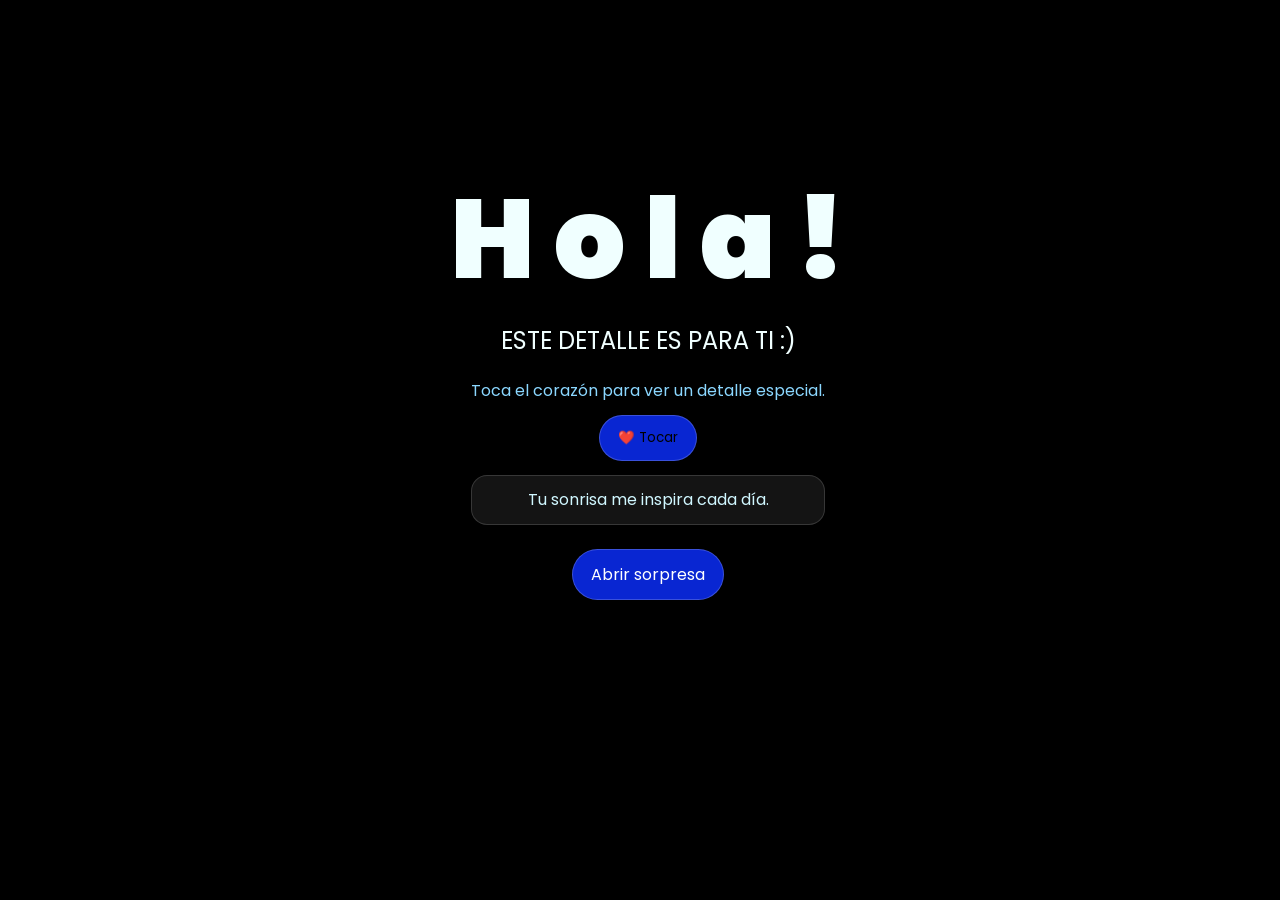
<file: Flores/index.html>
<!DOCTYPE html>
<html lang="es">

<head>
    <meta charset="UTF-8">
    <meta http-equiv="X-UA-Compatible" content="IE=edge">
    <meta name="viewport" content="width=device-width, initial-scale=1.0">
    <link rel="stylesheet" href="css/style.css">
    <link rel="icon" href="img/flowers.png" type="image/x-icon">
    <title>Flowers</title>
</head>

<body>
    <div class="greetings">
        <span>H</span>
        <span>o</span>
        <span>l</span>
        <span>a</span>
        <span>!</span>
    </div>
    <div class="description">
        <span>ESTE DETALLE ES PARA TI :)</span>
    </div>
    <div class="interactive">
        <div class="hint">Toca el corazón para ver un detalle especial.</div>
        <button id="magicButton" class="botones">❤️ Tocar</button>
        <p id="magicText" class="magic-text">Tu sonrisa me inspira cada día.</p>
    </div>
    <div class="button">
        <button class="botones">
            <a href="flower.html" style="color: #fff;">Abrir sorpresa</a>
        </button>
    </div>

</body>

</html>
</file>
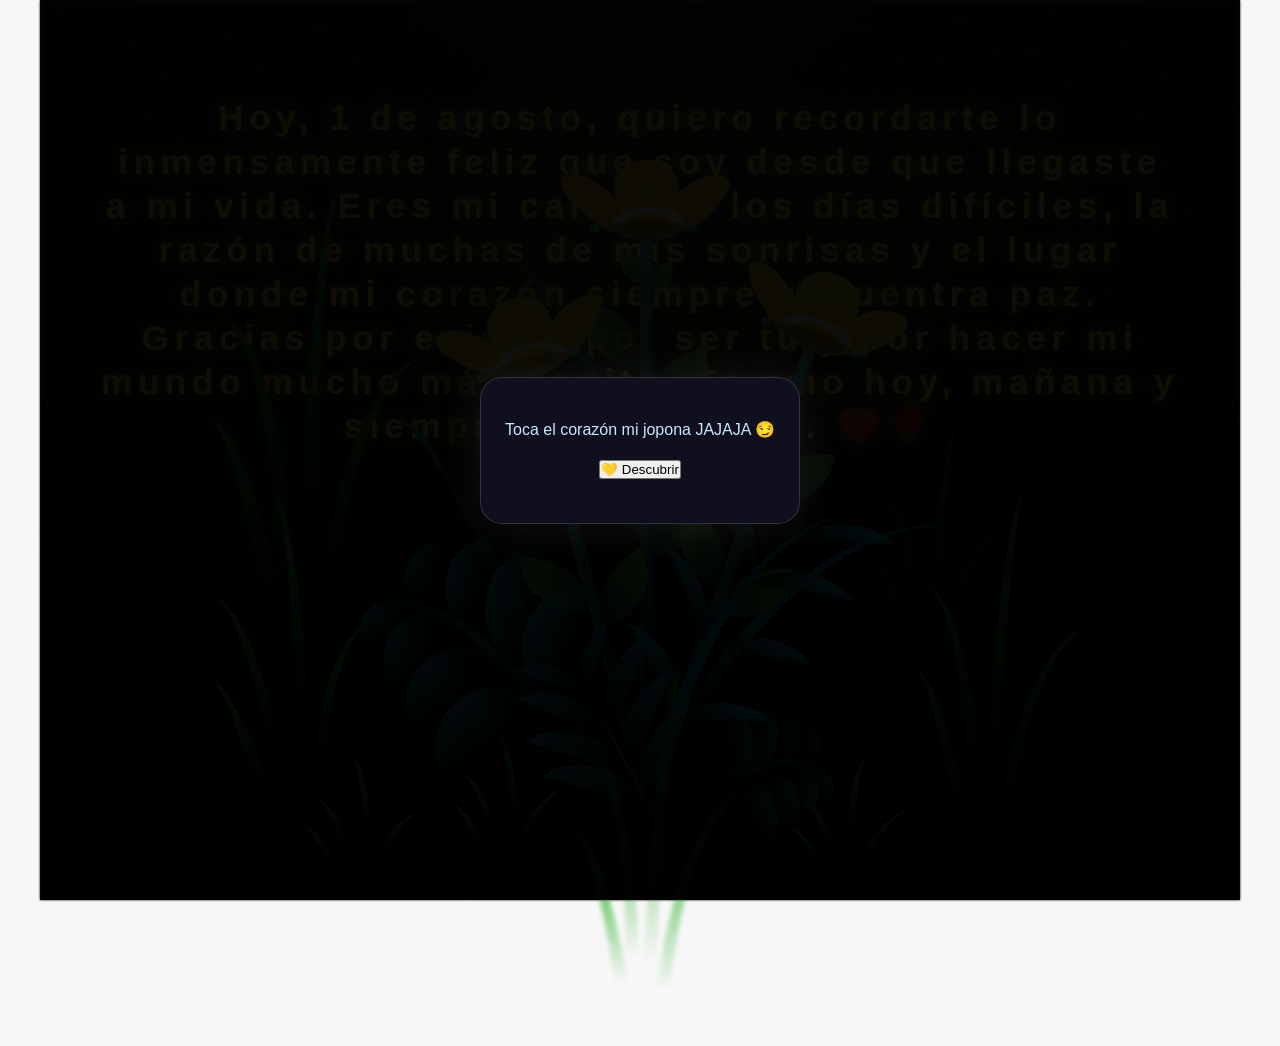
<file: Flores/flower.html>
<!DOCTYPE html>
<html lang="es">
  <head>
    <meta charset="UTF-8" />
    <meta http-equiv="X-UA-Compatible" content="IE=edge" />
    <meta name="viewport" content="width=device-width, initial-scale=1.0" />
    <link rel="stylesheet" href="css/main.css" />
    <link rel="icon" href="img/flowers.png" type="image/x-icon" />
    <title>Flower</title>
  </head>
  <body class="container">
    <div id="loadScreen" class="load-screen">
      <div class="load-card">
        <div class="load-title"></div>
        <div class="load-text">Toca el corazón mi jopona JAJAJA 😏</div>
        <button id="startButton" class="botones">💛 Descubrir</button>
        <div class="load-decor"></div>
      </div>
    </div>
    <audio src="sound/ChristianBasso&HaienQiu-Flowers.mp3" autoplay></audio>
    <h1 class="titulo">Hoy, 1 de agosto, quiero recordarte lo inmensamente feliz que soy desde que llegaste a mi vida. Eres mi calma en los días difíciles, la razón de muchas de mis sonrisas y el lugar donde mi corazón siempre encuentra paz. Gracias por existir, por ser tú y por hacer mi mundo mucho más bonito. Te amo hoy, mañana y siempre, mi princesa. ❤️🌹</h1>
    <p class="subtitle"></p>
    <div class="petal-note"></div>
  
    <div class="night"></div>
    <div class="flowers">
      <div class="flower flower--1">
        <div class="flower__leafs flower__leafs--1">
          <div class="flower__leaf flower__leaf--1"></div>
          <div class="flower__leaf flower__leaf--2"></div>
          <div class="flower__leaf flower__leaf--3"></div>
          <div class="flower__leaf flower__leaf--4"></div>
          <div class="flower__white-circle"></div>

          <div class="flower__light flower__light--1"></div>
          <div class="flower__light flower__light--2"></div>
          <div class="flower__light flower__light--3"></div>
          <div class="flower__light flower__light--4"></div>
          <div class="flower__light flower__light--5"></div>
          <div class="flower__light flower__light--6"></div>
          <div class="flower__light flower__light--7"></div>
          <div class="flower__light flower__light--8"></div>
        </div>
        <div class="flower__line">
          <div class="flower__line__leaf flower__line__leaf--1"></div>
          <div class="flower__line__leaf flower__line__leaf--2"></div>
          <div class="flower__line__leaf flower__line__leaf--3"></div>
          <div class="flower__line__leaf flower__line__leaf--4"></div>
          <div class="flower__line__leaf flower__line__leaf--5"></div>
          <div class="flower__line__leaf flower__line__leaf--6"></div>
        </div>
      </div>

      <div class="flower flower--2">
        <div class="flower__leafs flower__leafs--2">
          <div class="flower__leaf flower__leaf--1"></div>
          <div class="flower__leaf flower__leaf--2"></div>
          <div class="flower__leaf flower__leaf--3"></div>
          <div class="flower__leaf flower__leaf--4"></div>
          <div class="flower__white-circle"></div>

          <div class="flower__light flower__light--1"></div>
          <div class="flower__light flower__light--2"></div>
          <div class="flower__light flower__light--3"></div>
          <div class="flower__light flower__light--4"></div>
          <div class="flower__light flower__light--5"></div>
          <div class="flower__light flower__light--6"></div>
          <div class="flower__light flower__light--7"></div>
          <div class="flower__light flower__light--8"></div>
        </div>
        <div class="flower__line">
          <div class="flower__line__leaf flower__line__leaf--1"></div>
          <div class="flower__line__leaf flower__line__leaf--2"></div>
          <div class="flower__line__leaf flower__line__leaf--3"></div>
          <div class="flower__line__leaf flower__line__leaf--4"></div>
        </div>
      </div>

      <div class="flower flower--3">
        <div class="flower__leafs flower__leafs--3">
          <div class="flower__leaf flower__leaf--1"></div>
          <div class="flower__leaf flower__leaf--2"></div>
          <div class="flower__leaf flower__leaf--3"></div>
          <div class="flower__leaf flower__leaf--4"></div>
          <div class="flower__white-circle"></div>

          <div class="flower__light flower__light--1"></div>
          <div class="flower__light flower__light--2"></div>
          <div class="flower__light flower__light--3"></div>
          <div class="flower__light flower__light--4"></div>
          <div class="flower__light flower__light--5"></div>
          <div class="flower__light flower__light--6"></div>
          <div class="flower__light flower__light--7"></div>
          <div class="flower__light flower__light--8"></div>
        </div>
        <div class="flower__line">
          <div class="flower__line__leaf flower__line__leaf--1"></div>
          <div class="flower__line__leaf flower__line__leaf--2"></div>
          <div class="flower__line__leaf flower__line__leaf--3"></div>
          <div class="flower__line__leaf flower__line__leaf--4"></div>
        </div>
      </div>

      <div class="grow-ans" style="--d: 1.2s">
        <div class="flower__g-long">
          <div class="flower__g-long__top"></div>
          <div class="flower__g-long__bottom"></div>
        </div>
      </div>

      <div class="growing-grass">
        <div class="flower__grass flower__grass--1">
          <div class="flower__grass--top"></div>
          <div class="flower__grass--bottom"></div>
          <div class="flower__grass__leaf flower__grass__leaf--1"></div>
          <div class="flower__grass__leaf flower__grass__leaf--2"></div>
          <div class="flower__grass__leaf flower__grass__leaf--3"></div>
          <div class="flower__grass__leaf flower__grass__leaf--4"></div>
          <div class="flower__grass__leaf flower__grass__leaf--5"></div>
          <div class="flower__grass__leaf flower__grass__leaf--6"></div>
          <div class="flower__grass__leaf flower__grass__leaf--7"></div>
          <div class="flower__grass__leaf flower__grass__leaf--8"></div>
          <div class="flower__grass__overlay"></div>
        </div>
      </div>

      <div class="growing-grass">
        <div class="flower__grass flower__grass--2">
          <div class="flower__grass--top"></div>
          <div class="flower__grass--bottom"></div>
          <div class="flower__grass__leaf flower__grass__leaf--1"></div>
          <div class="flower__grass__leaf flower__grass__leaf--2"></div>
          <div class="flower__grass__leaf flower__grass__leaf--3"></div>
          <div class="flower__grass__leaf flower__grass__leaf--4"></div>
          <div class="flower__grass__leaf flower__grass__leaf--5"></div>
          <div class="flower__grass__leaf flower__grass__leaf--6"></div>
          <div class="flower__grass__leaf flower__grass__leaf--7"></div>
          <div class="flower__grass__leaf flower__grass__leaf--8"></div>
          <div class="flower__grass__overlay"></div>
        </div>
      </div>

      <div class="grow-ans" style="--d: 2.4s">
        <div class="flower__g-right flower__g-right--1">
          <div class="leaf"></div>
        </div>
      </div>

      <div class="grow-ans" style="--d: 2.8s">
        <div class="flower__g-right flower__g-right--2">
          <div class="leaf"></div>
        </div>
      </div>

      <div class="grow-ans" style="--d: 2.8s">
        <div class="flower__g-front">
          <div
            class="flower__g-front__leaf-wrapper flower__g-front__leaf-wrapper--1"
          >
            <div class="flower__g-front__leaf"></div>
          </div>
          <div
            class="flower__g-front__leaf-wrapper flower__g-front__leaf-wrapper--2"
          >
            <div class="flower__g-front__leaf"></div>
          </div>
          <div
            class="flower__g-front__leaf-wrapper flower__g-front__leaf-wrapper--3"
          >
            <div class="flower__g-front__leaf"></div>
          </div>
          <div
            class="flower__g-front__leaf-wrapper flower__g-front__leaf-wrapper--4"
          >
            <div class="flower__g-front__leaf"></div>
          </div>
          <div
            class="flower__g-front__leaf-wrapper flower__g-front__leaf-wrapper--5"
          >
            <div class="flower__g-front__leaf"></div>
          </div>
          <div
            class="flower__g-front__leaf-wrapper flower__g-front__leaf-wrapper--6"
          >
            <div class="flower__g-front__leaf"></div>
          </div>
          <div
            class="flower__g-front__leaf-wrapper flower__g-front__leaf-wrapper--7"
          >
            <div class="flower__g-front__leaf"></div>
          </div>
          <div
            class="flower__g-front__leaf-wrapper flower__g-front__leaf-wrapper--8"
          >
            <div class="flower__g-front__leaf"></div>
          </div>
          <div class="flower__g-front__line"></div>
        </div>
      </div>

      <div class="grow-ans" style="--d: 3.2s">
        <div class="flower__g-fr">
          <div class="leaf"></div>
          <div class="flower__g-fr__leaf flower__g-fr__leaf--1"></div>
          <div class="flower__g-fr__leaf flower__g-fr__leaf--2"></div>
          <div class="flower__g-fr__leaf flower__g-fr__leaf--3"></div>
          <div class="flower__g-fr__leaf flower__g-fr__leaf--4"></div>
          <div class="flower__g-fr__leaf flower__g-fr__leaf--5"></div>
          <div class="flower__g-fr__leaf flower__g-fr__leaf--6"></div>
          <div class="flower__g-fr__leaf flower__g-fr__leaf--7"></div>
          <div class="flower__g-fr__leaf flower__g-fr__leaf--8"></div>
        </div>
      </div>

      <div class="long-g long-g--0">
        <div class="grow-ans" style="--d: 3s">
          <div class="leaf leaf--0"></div>
        </div>
        <div class="grow-ans" style="--d: 2.2s">
          <div class="leaf leaf--1"></div>
        </div>
        <div class="grow-ans" style="--d: 3.4s">
          <div class="leaf leaf--2"></div>
        </div>
        <div class="grow-ans" style="--d: 3.6s">
          <div class="leaf leaf--3"></div>
        </div>
      </div>

      <div class="long-g long-g--1">
        <div class="grow-ans" style="--d: 3.6s">
          <div class="leaf leaf--0"></div>
        </div>
        <div class="grow-ans" style="--d: 3.8s">
          <div class="leaf leaf--1"></div>
        </div>
        <div class="grow-ans" style="--d: 4s">
          <div class="leaf leaf--2"></div>
        </div>
        <div class="grow-ans" style="--d: 4.2s">
          <div class="leaf leaf--3"></div>
        </div>
      </div>

      <div class="long-g long-g--2">
        <div class="grow-ans" style="--d: 4s">
          <div class="leaf leaf--0"></div>
        </div>
        <div class="grow-ans" style="--d: 4.2s">
          <div class="leaf leaf--1"></div>
        </div>
        <div class="grow-ans" style="--d: 4.4s">
          <div class="leaf leaf--2"></div>
        </div>
        <div class="grow-ans" style="--d: 4.6s">
          <div class="leaf leaf--3"></div>
        </div>
      </div>

      <div class="long-g long-g--3">
        <div class="grow-ans" style="--d: 4s">
          <div class="leaf leaf--0"></div>
        </div>
        <div class="grow-ans" style="--d: 4.2s">
          <div class="leaf leaf--1"></div>
        </div>
        <div class="grow-ans" style="--d: 3s">
          <div class="leaf leaf--2"></div>
        </div>
        <div class="grow-ans" style="--d: 3.6s">
          <div class="leaf leaf--3"></div>
        </div>
      </div>

      <div class="long-g long-g--4">
        <div class="grow-ans" style="--d: 4s">
          <div class="leaf leaf--0"></div>
        </div>
        <div class="grow-ans" style="--d: 4.2s">
          <div class="leaf leaf--1"></div>
        </div>
        <div class="grow-ans" style="--d: 3s">
          <div class="leaf leaf--2"></div>
        </div>
        <div class="grow-ans" style="--d: 3.6s">
          <div class="leaf leaf--3"></div>
        </div>
      </div>

      <div class="long-g long-g--5">
        <div class="grow-ans" style="--d: 4s">
          <div class="leaf leaf--0"></div>
        </div>
        <div class="grow-ans" style="--d: 4.2s">
          <div class="leaf leaf--1"></div>
        </div>
        <div class="grow-ans" style="--d: 3s">
          <div class="leaf leaf--2"></div>
        </div>
        <div class="grow-ans" style="--d: 3.6s">
          <div class="leaf leaf--3"></div>
        </div>
      </div>

      <div class="long-g long-g--6">
        <div class="grow-ans" style="--d: 4.2s">
          <div class="leaf leaf--0"></div>
        </div>
        <div class="grow-ans" style="--d: 4.4s">
          <div class="leaf leaf--1"></div>
        </div>
        <div class="grow-ans" style="--d: 4.6s">
          <div class="leaf leaf--2"></div>
        </div>
        <div class="grow-ans" style="--d: 4.8s">
          <div class="leaf leaf--3"></div>
        </div>
      </div>

      <div class="long-g long-g--7">
        <div class="grow-ans" style="--d: 3s">
          <div class="leaf leaf--0"></div>
        </div>
        <div class="grow-ans" style="--d: 3.2s">
          <div class="leaf leaf--1"></div>
        </div>
        <div class="grow-ans" style="--d: 3.5s">
          <div class="leaf leaf--2"></div>
        </div>
        <div class="grow-ans" style="--d: 3.6s">
          <div class="leaf leaf--3"></div>
        </div>
      </div>
    </div>
    <script src="main.js"></script>
  </body>
</html>
</file>
<file: Flores/css/style.css>
@import url('https://fonts.googleapis.com/css2?family=Poppins:ital,wght@0,500;1,900&display=swap');
*{
    font-family: 'Poppins',cursive;
}
body{
    color: azure;
    width: 100%;
    height: 82vh;
    display: flex;
    flex-direction: column;
    align-items: center;
    justify-content: center;
    background-color: black;
    /* padding-top: -30; */
}

.botones{
    padding: 9px;
    border-radius: 80px;
    background-color: transparent;
    border: none;
}

.botones a{
    background-color: #0a2be9;
    padding: 9px;
    border-radius: 80px;
    -webkit-border-radius: 80px;
    -moz-border-radius: 80px;
    -ms-border-radius: 80px;
    -o-border-radius: 80px;

}

.botones a:focus{
    background-color: rgb(50, 194, 194);
}

.greetings{
    font-size: 7rem;
    font-weight: 900;
}
.greetings > span{
    animation: glow 2.5s ease-in-out infinite;
}
@keyframes glow{
    0%, 100%{
        color: #fff;
        text-shadow: 0 0 12px #39c6d6, 0 0 50px #39c6d6, 0 0 100px #39c6d6;
    }
    10%, 90%{
        color: #111;
        text-shadow: none;
    }
}
.greetings > span:nth-child(2){
    animation-delay: .2s ;
}
.greetings > span:nth-child(3){
    animation-delay: .4s ;
}
.greetings > span:nth-child(4){
    animation-delay: .6s;
}
.greetings > span:nth-child(5){
    animation-delay: .8s;
}
.greetings > span:nth-child(6){
    animation-delay: 1s;
}

.description{
    font-size: 1.5rem;
    margin-bottom: 20px;
}

.button a{
    text-decoration: none;
    font-size: 1rem;
    color: #111;
}

.interactive{
    text-align: center;
    margin-bottom: 24px;
}

.hint{
    font-size: 1rem;
    margin-bottom: 12px;
    color: #8bd7ff;
}

.magic-text{
    margin: 14px auto 0;
    max-width: 320px;
    color: #d0f7ff;
    background: rgba(255,255,255,0.08);
    border: 1px solid rgba(255,255,255,0.15);
    border-radius: 16px;
    padding: 12px 16px;
    font-size: 1rem;
    line-height: 1.5;
    transition: transform 0.25s ease, opacity 0.25s ease;
}

.magic-text.show{
    transform: scale(1.02);
    opacity: 1;
}

.botones{
    padding: 12px 18px;
    border-radius: 80px;
    background-color: rgba(10, 43, 233, 0.9);
    border: 1px solid rgba(255,255,255,0.2);
    cursor: pointer;
    transition: transform 0.2s ease, background-color 0.2s ease;
}

.botones:hover{
    transform: translateY(-2px);
    background-color: rgb(50, 194, 194);
}

.botones a{
    background-color: transparent;
    padding: 0;
}

@media screen and (max-width:574px){
    .greetings{
        display: block;
        font-size: 4rem;
        font-weight: 800;
        text-align: center;
    }
    .description{
        font-size: 2rem;
    }
    
    .button a{
        font-size: 1rem;
    }
}
</file>
<file: Flores/css/main.css>
*,
*::after,
*::before {
  padding: 0;
  margin: 0;
  box-sizing: border-box;
}

:root {
  --dark-color: #000;
}

body {
  display: flex;
  align-items: flex-end;
  justify-content: center;
  min-height: 100vh;
  background-color: var(--dark-color);
  overflow: hidden;
  perspective: 1000px;
  position: relative;
}

.load-screen {
  position: fixed;
  inset: 0;
  display: flex;
  align-items: center;
  justify-content: center;
  background: rgba(6, 9, 20, 0.96);
  z-index: 9999;
}

.load-card {
  text-align: center;
  padding: 28px 26px;
  border-radius: 26px;
  border: 1px solid rgba(255, 255, 255, 0.16);
  background: rgba(14, 20, 47, 0.96);
  box-shadow: 0 12px 50px rgba(0, 0, 0, 0.35);
}

.load-title {
  color: #ffe8ea;
  font-size: 1.9rem;
  margin-bottom: 12px;
  font-weight: 700;
}

.load-text {
  color: #d8f4ff;
  margin-bottom: 18px;
  font-size: 1rem;
  line-height: 1.6;
}

.load-decor {
  margin-top: 16px;
  font-size: 1.1rem;
  color: #cdefff;
}

.load-screen.hidden {
  opacity: 0;
  pointer-events: none;
  transition: opacity 0.4s ease;
}

.titulo {
  top: 6rem;
  font-size: 2.2rem;
  margin-bottom: 0;
  font-family: "Arial Narrow", Arial, sans-serif;
  color: #ffea4d;
  position: absolute;
  font-weight: 700;
  letter-spacing: 0.32rem;
  opacity: 0;
  animation: fadeIn 3s ease-in-out forwards;
  text-align: center;
  text-shadow: 0 0 20px rgba(255, 230, 120, 0.55), 0 0 10px rgba(255, 220, 90, 0.35);
  max-width: 90%;
  line-height: 1.28;
}

.subtitle {
  position: absolute;
  top: 18rem;
  width: 90%;
  max-width: 700px;
  text-align: center;
  color: #ffea4d;
  font-size: 1rem;
  letter-spacing: 0.03em;
  line-height: 1.6;
  padding: 0 12px;
  text-shadow: 0 0 10px rgba(255, 230, 110, 0.35);
}

.petal-note {
  position: absolute;
  top: 22.4rem;
  width: 100%;
  text-align: center;
  color: #ffea4d;
  font-size: 0.92rem;
  letter-spacing: 0.05em;
  text-shadow: 0 0 10px rgba(255, 220, 90, 0.25);
}

#lyrics {
  font-size: 28px;
  font-family: "Franklin Gothic Medium", "Arial Narrow", Arial, sans-serif;
  color: white;
  position: absolute;
  margin-bottom: 20%;
  z-index: 1;
  font-weight: bold;
  letter-spacing: 4px;
}
@media only screen and (max-width: 600px) {
  /* Estilos específicos para dispositivos con un ancho máximo de 600px */
  #lyrics {
      font-size: 14px; /* Reduce el tamaño del texto para dispositivos más pequeños */
      margin-bottom: 530px;
      letter-spacing: 3px;
  }

}
.titulo {
  margin-bottom: 180px;
  font-family: "Arial Narrow", Arial, sans-serif;
  color: #ffea4d;
  position: absolute;
  font-weight: bold;
  letter-spacing: 0.35rem;
  opacity: 0;
  animation: fadeIn 3s ease-in-out forwards;
  text-align: center;
  text-shadow: 0 0 20px rgba(255, 235, 120, 0.55), 0 0 10px rgba(255, 215, 70, 0.35);
  max-width: 90%;
  line-height: 1.25;
}
@keyframes fadeIn {
  from {
    opacity: 0;
  }
  to {
    opacity: 1;
  }
}

.night {
  z-index: -1;
  position: absolute;
  left: 50%;
  top: 0;
  transform: translateX(-50%);
  width: 100%;
  height: 100%;
  filter: blur(0.1vmin);
  background-image: radial-gradient(
      ellipse at top,
      transparent 0%,
      var(--dark-color)
    ),
    radial-gradient(
      ellipse at bottom,
      var(--dark-color),
      rgba(145, 233, 255, 0.2)
    ),
    repeating-linear-gradient(
      220deg,
      rgb(0, 0, 0) 0px,
      rgb(0, 0, 0) 19px,
      transparent 19px,
      transparent 22px
    ),
    repeating-linear-gradient(
      189deg,
      rgb(0, 0, 0) 0px,
      rgb(0, 0, 0) 19px,
      transparent 19px,
      transparent 22px
    ),
    repeating-linear-gradient(
      148deg,
      rgb(0, 0, 0) 0px,
      rgb(0, 0, 0) 19px,
      transparent 19px,
      transparent 22px
    ),
    linear-gradient(90deg, rgb(0, 255, 250), rgb(240, 240, 240));
}

.flowers {
  position: relative;
  transform: scale(0.9);
  /*margin-bottom: 100px;
  */
}

@media only screen and (max-width: 600px) {
  /* Estilos específicos para dispositivos con un ancho máximo de 600px */
.flowers {
      font-size: 14px;
      margin-bottom: 35%;
      letter-spacing: 3px;
      transform: scale(1.0);
}

}

.flower {
  position: absolute;
  bottom: 10vmin;
  transform-origin: bottom center;
  z-index: 10;
  --fl-speed: 0.8s;
}
.flower--1 {
  -webkit-animation: moving-flower-1 4s linear infinite;
  animation: moving-flower-1 4s linear infinite;
}
.flower--1 .flower__line {
  height: 70vmin;
  -webkit-animation-delay: 0.3s;
  animation-delay: 0.3s;
}
.flower--1 .flower__line__leaf--1 {
  -webkit-animation: blooming-leaf-right var(--fl-speed) 1.6s backwards;
  animation: blooming-leaf-right var(--fl-speed) 1.6s backwards;
}
.flower--1 .flower__line__leaf--2 {
  -webkit-animation: blooming-leaf-right var(--fl-speed) 1.4s backwards;
  animation: blooming-leaf-right var(--fl-speed) 1.4s backwards;
}
.flower--1 .flower__line__leaf--3 {
  -webkit-animation: blooming-leaf-left var(--fl-speed) 1.2s backwards;
  animation: blooming-leaf-left var(--fl-speed) 1.2s backwards;
}
.flower--1 .flower__line__leaf--4 {
  -webkit-animation: blooming-leaf-left var(--fl-speed) 1s backwards;
  animation: blooming-leaf-left var(--fl-speed) 1s backwards;
}
.flower--1 .flower__line__leaf--5 {
  -webkit-animation: blooming-leaf-right var(--fl-speed) 1.8s backwards;
  animation: blooming-leaf-right var(--fl-speed) 1.8s backwards;
}
.flower--1 .flower__line__leaf--6 {
  -webkit-animation: blooming-leaf-left var(--fl-speed) 2s backwards;
  animation: blooming-leaf-left var(--fl-speed) 2s backwards;
}
.flower--2 {
  left: 50%;
  transform: rotate(20deg);
  -webkit-animation: moving-flower-2 4s linear infinite;
  animation: moving-flower-2 4s linear infinite;
}
.flower--2 .flower__line {
  height: 60vmin;
  -webkit-animation-delay: 0.6s;
  animation-delay: 0.6s;
}
.flower--2 .flower__line__leaf--1 {
  -webkit-animation: blooming-leaf-right var(--fl-speed) 1.9s backwards;
  animation: blooming-leaf-right var(--fl-speed) 1.9s backwards;
}
.flower--2 .flower__line__leaf--2 {
  -webkit-animation: blooming-leaf-right var(--fl-speed) 1.7s backwards;
  animation: blooming-leaf-right var(--fl-speed) 1.7s backwards;
}
.flower--2 .flower__line__leaf--3 {
  -webkit-animation: blooming-leaf-left var(--fl-speed) 1.5s backwards;
  animation: blooming-leaf-left var(--fl-speed) 1.5s backwards;
}
.flower--2 .flower__line__leaf--4 {
  -webkit-animation: blooming-leaf-left var(--fl-speed) 1.3s backwards;
  animation: blooming-leaf-left var(--fl-speed) 1.3s backwards;
}
.flower--3 {
  left: 50%;
  transform: rotate(-15deg);
  -webkit-animation: moving-flower-3 4s linear infinite;
  animation: moving-flower-3 4s linear infinite;
}
.flower--3 .flower__line {
  -webkit-animation-delay: 0.9s;
  animation-delay: 0.9s;
}
.flower--3 .flower__line__leaf--1 {
  -webkit-animation: blooming-leaf-right var(--fl-speed) 2.5s backwards;
  animation: blooming-leaf-right var(--fl-speed) 2.5s backwards;
}
.flower--3 .flower__line__leaf--2 {
  -webkit-animation: blooming-leaf-right var(--fl-speed) 2.3s backwards;
  animation: blooming-leaf-right var(--fl-speed) 2.3s backwards;
}
.flower--3 .flower__line__leaf--3 {
  -webkit-animation: blooming-leaf-left var(--fl-speed) 2.1s backwards;
  animation: blooming-leaf-left var(--fl-speed) 2.1s backwards;
}
.flower--3 .flower__line__leaf--4 {
  -webkit-animation: blooming-leaf-left var(--fl-speed) 1.9s backwards;
  animation: blooming-leaf-left var(--fl-speed) 1.9s backwards;
}
.flower__leafs {
  position: relative;
  -webkit-animation: blooming-flower 2s backwards;
  animation: blooming-flower 2s backwards;
}
.flower__leafs--1 {
  -webkit-animation-delay: 1.1s;
  animation-delay: 1.1s;
}
.flower__leafs--2 {
  -webkit-animation-delay: 1.4s;
  animation-delay: 1.4s;
}
.flower__leafs--3 {
  -webkit-animation-delay: 1.7s;
  animation-delay: 1.7s;
}
.flower__leafs::after {
  content: "";
  position: absolute;
  left: 0;
  top: 0;
  transform: translate(-50%, -100%);
  width: 8vmin;
  height: 8vmin;
  background-color: #f9fd25;
  /* background-color: #fd2525; */
  filter: blur(10vmin);
}
.flower__leaf {
  position: absolute;
  bottom: 0;
  left: 50%;
  width: 8vmin;
  height: 11vmin;
  border-radius: 51% 49% 47% 53%/44% 45% 55% 69%;
  background-color: #253bfd;
  background-color: #fddd25;
  transform-origin: bottom center;
  opacity: 0.9;
  box-shadow: inset 0 0 2vmin rgba(255, 255, 255, 0.5);
}
.flower__leaf--1 {
  transform: translate(-10%, 1%) rotateY(40deg) rotateX(-50deg);
}
.flower__leaf--2 {
  transform: translate(-50%, -4%) rotateX(40deg);
}
.flower__leaf--3 {
  transform: translate(-90%, 0%) rotateY(45deg) rotateX(50deg);
}
.flower__leaf--4 {
  width: 8vmin;
  height: 8vmin;
  transform-origin: bottom left;
  border-radius: 4vmin 10vmin 4vmin 4vmin;
  transform: translate(0%, 18%) rotateX(70deg) rotate(-43deg);
  background-color: #7c6901;
  z-index: 1;
  opacity: 0.8;
}
.flower__white-circle {
  position: absolute;
  left: -3.5vmin;
  top: -3vmin;
  width: 9vmin;
  height: 4vmin;
  border-radius: 50%;
  background-color: #fff;
}
.flower__white-circle::after {
  content: "";
  position: absolute;
  left: 50%;
  top: 45%;
  transform: translate(-50%, -50%);
  width: 60%;
  height: 60%;
  border-radius: inherit;
  background-image: repeating-linear-gradient(
      135deg,
      rgba(0, 0, 0, 0.03) 0px,
      rgba(0, 0, 0, 0.03) 1px,
      transparent 1px,
      transparent 12px
    ),
    repeating-linear-gradient(
      45deg,
      rgba(0, 0, 0, 0.03) 0px,
      rgba(0, 0, 0, 0.03) 1px,
      transparent 1px,
      transparent 12px
    ),
    repeating-linear-gradient(
      67.5deg,
      rgba(0, 0, 0, 0.03) 0px,
      rgba(0, 0, 0, 0.03) 1px,
      transparent 1px,
      transparent 12px
    ),
    repeating-linear-gradient(
      135deg,
      rgba(0, 0, 0, 0.03) 0px,
      rgba(0, 0, 0, 0.03) 1px,
      transparent 1px,
      transparent 12px
    ),
    repeating-linear-gradient(
      45deg,
      rgba(0, 0, 0, 0.03) 0px,
      rgba(0, 0, 0, 0.03) 1px,
      transparent 1px,
      transparent 12px
    ),
    repeating-linear-gradient(
      112.5deg,
      rgba(0, 0, 0, 0.03) 0px,
      rgba(0, 0, 0, 0.03) 1px,
      transparent 1px,
      transparent 12px
    ),
    repeating-linear-gradient(
      112.5deg,
      rgba(0, 0, 0, 0.03) 0px,
      rgba(0, 0, 0, 0.03) 1px,
      transparent 1px,
      transparent 12px
    ),
    repeating-linear-gradient(
      45deg,
      rgba(0, 0, 0, 0.03) 0px,
      rgba(0, 0, 0, 0.03) 1px,
      transparent 1px,
      transparent 12px
    ),
    repeating-linear-gradient(
      22.5deg,
      rgba(0, 0, 0, 0.03) 0px,
      rgba(0, 0, 0, 0.03) 1px,
      transparent 1px,
      transparent 12px
    ),
    repeating-linear-gradient(
      45deg,
      rgba(0, 0, 0, 0.03) 0px,
      rgba(0, 0, 0, 0.03) 1px,
      transparent 1px,
      transparent 12px
    ),
    repeating-linear-gradient(
      22.5deg,
      rgba(0, 0, 0, 0.03) 0px,
      rgba(0, 0, 0, 0.03) 1px,
      transparent 1px,
      transparent 12px
    ),
    repeating-linear-gradient(
      135deg,
      rgba(0, 0, 0, 0.03) 0px,
      rgba(0, 0, 0, 0.03) 1px,
      transparent 1px,
      transparent 12px
    ),
    repeating-linear-gradient(
      157.5deg,
      rgba(0, 0, 0, 0.03) 0px,
      rgba(0, 0, 0, 0.03) 1px,
      transparent 1px,
      transparent 12px
    ),
    repeating-linear-gradient(
      67.5deg,
      rgba(0, 0, 0, 0.03) 0px,
      rgba(0, 0, 0, 0.03) 1px,
      transparent 1px,
      transparent 12px
    ),
    repeating-linear-gradient(
      67.5deg,
      rgba(0, 0, 0, 0.03) 0px,
      rgba(0, 0, 0, 0.03) 1px,
      transparent 1px,
      transparent 12px
    ),
    linear-gradient(90deg, rgb(255, 235, 18), rgb(255, 206, 0));
}
.flower__line {
  height: 55vmin;
  width: 1.5vmin;
  background-image: linear-gradient(
      to left,
      rgba(0, 0, 0, 0.2),
      transparent,
      rgba(255, 255, 255, 0.2)
    ),
    linear-gradient(to top, transparent 10%, #14757a, #39c6d6);
  box-shadow: inset 0 0 2px rgba(0, 0, 0, 0.5);
  -webkit-animation: grow-flower-tree 4s backwards;
  animation: grow-flower-tree 4s backwards;
}
.flower__line__leaf {
  --w: 7vmin;
  --h: calc(var(--w) + 2vmin);
  position: absolute;
  top: 20%;
  left: 90%;
  width: var(--w);
  height: var(--h);
  border-top-right-radius: var(--h);
  border-bottom-left-radius: var(--h);
  background-image: linear-gradient(to top, rgba(20, 117, 122, 0.4), #5ed639);
}
.flower__line__leaf--1 {
  transform: rotate(70deg) rotateY(30deg);
}
.flower__line__leaf--2 {
  top: 45%;
  transform: rotate(70deg) rotateY(30deg);
}
.flower__line__leaf--3,
.flower__line__leaf--4,
.flower__line__leaf--6 {
  border-top-right-radius: 0;
  border-bottom-left-radius: 0;
  border-top-left-radius: var(--h);
  border-bottom-right-radius: var(--h);
  left: -460%;
  top: 12%;
  transform: rotate(-70deg) rotateY(30deg);
}
.flower__line__leaf--4 {
  top: 40%;
}
.flower__line__leaf--5 {
  top: 0;
  transform-origin: left;
  transform: rotate(70deg) rotateY(30deg) scale(0.6);
}
.flower__line__leaf--6 {
  top: -2%;
  left: -450%;
  transform-origin: right;
  transform: rotate(-70deg) rotateY(30deg) scale(0.6);
}
.flower__light {
  position: absolute;
  bottom: 0vmin;
  width: 1vmin;
  height: 1vmin;
  background-color: rgb(255, 251, 0);
  border-radius: 50%;
  filter: blur(0.2vmin);
  -webkit-animation: light-ans 4s linear infinite backwards;
  animation: light-ans 4s linear infinite backwards;
}
.flower__light:nth-child(odd) {
  background-color: #23f0ff;
}
.flower__light--1 {
  left: -2vmin;
  -webkit-animation-delay: 1s;
  animation-delay: 1s;
}
.flower__light--2 {
  left: 3vmin;
  -webkit-animation-delay: 0.5s;
  animation-delay: 0.5s;
}
.flower__light--3 {
  left: -6vmin;
  -webkit-animation-delay: 0.3s;
  animation-delay: 0.3s;
}
.flower__light--4 {
  left: 6vmin;
  -webkit-animation-delay: 0.9s;
  animation-delay: 0.9s;
}
.flower__light--5 {
  left: -1vmin;
  -webkit-animation-delay: 1.5s;
  animation-delay: 1.5s;
}
.flower__light--6 {
  left: -4vmin;
  -webkit-animation-delay: 3s;
  animation-delay: 3s;
}
.flower__light--7 {
  left: 3vmin;
  -webkit-animation-delay: 2s;
  animation-delay: 2s;
}
.flower__light--8 {
  left: -6vmin;
  -webkit-animation-delay: 3.5s;
  animation-delay: 3.5s;
}
.flower__grass {
  --c: #159faa;
  --line-w: 1.5vmin;
  position: absolute;
  bottom: 12vmin;
  left: -7vmin;
  display: flex;
  flex-direction: column;
  align-items: flex-end;
  z-index: 20;
  transform-origin: bottom center;
  transform: rotate(-48deg) rotateY(40deg);
}
.flower__grass--1 {
  -webkit-animation: moving-grass 2s linear infinite;
  animation: moving-grass 2s linear infinite;
}
.flower__grass--2 {
  left: 2vmin;
  bottom: 10vmin;
  transform: scale(0.5) rotate(75deg) rotateX(10deg) rotateY(-200deg);
  opacity: 0.8;
  z-index: 0;
  -webkit-animation: moving-grass--2 1.5s linear infinite;
  animation: moving-grass--2 1.5s linear infinite;
}
.flower__grass--top {
  width: 7vmin;
  height: 10vmin;
  border-top-right-radius: 100%;
  border-right: var(--line-w) solid var(--c);
  transform-origin: bottom center;
  transform: rotate(-2deg);
}
.flower__grass--bottom {
  margin-top: -2px;
  width: var(--line-w);
  height: 25vmin;
  background-image: linear-gradient(to top, transparent, var(--c));
}
.flower__grass__leaf {
  --size: 10vmin;
  position: absolute;
  width: calc(var(--size) * 2.1);
  height: var(--size);
  border-top-left-radius: var(--size);
  border-top-right-radius: var(--size);
  background-image: linear-gradient(
    to top,
    transparent,
    transparent 30%,
    var(--c)
  );
  z-index: 100;
}
.flower__grass__leaf--1 {
  top: -6%;
  left: 30%;
  --size: 6vmin;
  transform: rotate(-20deg);
  -webkit-animation: growing-grass-ans--1 2s 2.6s backwards;
  animation: growing-grass-ans--1 2s 2.6s backwards;
}
@-webkit-keyframes growing-grass-ans--1 {
  0% {
    transform-origin: bottom left;
    transform: rotate(-20deg) scale(0);
  }
}
@keyframes growing-grass-ans--1 {
  0% {
    transform-origin: bottom left;
    transform: rotate(-20deg) scale(0);
  }
}
.flower__grass__leaf--2 {
  top: -5%;
  left: -110%;
  --size: 6vmin;
  transform: rotate(10deg);
  -webkit-animation: growing-grass-ans--2 2s 2.4s linear backwards;
  animation: growing-grass-ans--2 2s 2.4s linear backwards;
}
@-webkit-keyframes growing-grass-ans--2 {
  0% {
    transform-origin: bottom right;
    transform: rotate(10deg) scale(0);
  }
}
@keyframes growing-grass-ans--2 {
  0% {
    transform-origin: bottom right;
    transform: rotate(10deg) scale(0);
  }
}
.flower__grass__leaf--3 {
  top: 5%;
  left: 60%;
  --size: 8vmin;
  transform: rotate(-18deg) rotateX(-20deg);
  -webkit-animation: growing-grass-ans--3 2s 2.2s linear backwards;
  animation: growing-grass-ans--3 2s 2.2s linear backwards;
}
@-webkit-keyframes growing-grass-ans--3 {
  0% {
    transform-origin: bottom left;
    transform: rotate(-18deg) rotateX(-20deg) scale(0);
  }
}
@keyframes growing-grass-ans--3 {
  0% {
    transform-origin: bottom left;
    transform: rotate(-18deg) rotateX(-20deg) scale(0);
  }
}
.flower__grass__leaf--4 {
  top: 6%;
  left: -135%;
  --size: 8vmin;
  transform: rotate(2deg);
  -webkit-animation: growing-grass-ans--4 2s 2s linear backwards;
  animation: growing-grass-ans--4 2s 2s linear backwards;
}
@-webkit-keyframes growing-grass-ans--4 {
  0% {
    transform-origin: bottom right;
    transform: rotate(2deg) scale(0);
  }
}
@keyframes growing-grass-ans--4 {
  0% {
    transform-origin: bottom right;
    transform: rotate(2deg) scale(0);
  }
}
.flower__grass__leaf--5 {
  top: 20%;
  left: 60%;
  --size: 10vmin;
  transform: rotate(-24deg) rotateX(-20deg);
  -webkit-animation: growing-grass-ans--5 2s 1.8s linear backwards;
  animation: growing-grass-ans--5 2s 1.8s linear backwards;
}
@-webkit-keyframes growing-grass-ans--5 {
  0% {
    transform-origin: bottom left;
    transform: rotate(-24deg) rotateX(-20deg) scale(0);
  }
}
@keyframes growing-grass-ans--5 {
  0% {
    transform-origin: bottom left;
    transform: rotate(-24deg) rotateX(-20deg) scale(0);
  }
}
.flower__grass__leaf--6 {
  top: 22%;
  left: -180%;
  --size: 10vmin;
  transform: rotate(10deg);
  -webkit-animation: growing-grass-ans--6 2s 1.6s linear backwards;
  animation: growing-grass-ans--6 2s 1.6s linear backwards;
}
@-webkit-keyframes growing-grass-ans--6 {
  0% {
    transform-origin: bottom right;
    transform: rotate(10deg) scale(0);
  }
}
@keyframes growing-grass-ans--6 {
  0% {
    transform-origin: bottom right;
    transform: rotate(10deg) scale(0);
  }
}
.flower__grass__leaf--7 {
  top: 39%;
  left: 70%;
  --size: 10vmin;
  transform: rotate(-10deg);
  -webkit-animation: growing-grass-ans--7 2s 1.4s linear backwards;
  animation: growing-grass-ans--7 2s 1.4s linear backwards;
}
@-webkit-keyframes growing-grass-ans--7 {
  0% {
    transform-origin: bottom left;
    transform: rotate(-10deg) scale(0);
  }
}
@keyframes growing-grass-ans--7 {
  0% {
    transform-origin: bottom left;
    transform: rotate(-10deg) scale(0);
  }
}
.flower__grass__leaf--8 {
  top: 40%;
  left: -215%;
  --size: 11vmin;
  transform: rotate(10deg);
  -webkit-animation: growing-grass-ans--8 2s 1.2s linear backwards;
  animation: growing-grass-ans--8 2s 1.2s linear backwards;
}
@-webkit-keyframes growing-grass-ans--8 {
  0% {
    transform-origin: bottom right;
    transform: rotate(10deg) scale(0);
  }
}
@keyframes growing-grass-ans--8 {
  0% {
    transform-origin: bottom right;
    transform: rotate(10deg) scale(0);
  }
}
.flower__grass__overlay {
  position: absolute;
  top: -10%;
  right: 0%;
  width: 100%;
  height: 100%;
  background-color: rgba(0, 0, 0, 0.6);
  filter: blur(1.5vmin);
  z-index: 100;
}
.flower__g-long {
  --w: 2vmin;
  --h: 6vmin;
  --c: #159faa;
  position: absolute;
  bottom: 10vmin;
  left: -3vmin;
  transform-origin: bottom center;
  transform: rotate(-30deg) rotateY(-20deg);
  display: flex;
  flex-direction: column;
  align-items: flex-end;
  -webkit-animation: flower-g-long-ans 3s linear infinite;
  animation: flower-g-long-ans 3s linear infinite;
}
@-webkit-keyframes flower-g-long-ans {
  0%,
  100% {
    transform: rotate(-30deg) rotateY(-20deg);
  }
  50% {
    transform: rotate(-32deg) rotateY(-20deg);
  }
}
@keyframes flower-g-long-ans {
  0%,
  100% {
    transform: rotate(-30deg) rotateY(-20deg);
  }
  50% {
    transform: rotate(-32deg) rotateY(-20deg);
  }
}
.flower__g-long__top {
  top: calc(var(--h) * -1);
  width: calc(var(--w) + 1vmin);
  height: var(--h);
  border-top-right-radius: 100%;
  border-right: 0.7vmin solid var(--c);
  transform: translate(-0.7vmin, 1vmin);
}
.flower__g-long__bottom {
  width: var(--w);
  height: 50vmin;
  transform-origin: bottom center;
  background-image: linear-gradient(to top, transparent 30%, var(--c));
  box-shadow: inset 0 0 2px rgba(0, 0, 0, 0.5);
  -webkit-clip-path: polygon(35% 0, 65% 1%, 100% 100%, 0% 100%);
  clip-path: polygon(35% 0, 65% 1%, 100% 100%, 0% 100%);
}
.flower__g-right {
  position: absolute;
  bottom: 6vmin;
  left: -2vmin;
  transform-origin: bottom left;
  transform: rotate(20deg);
}
.flower__g-right .leaf {
  width: 30vmin;
  height: 50vmin;
  border-top-left-radius: 100%;
  border-left: 2vmin solid #079097;
  background-image: linear-gradient(
    to bottom,
    transparent,
    var(--dark-color) 60%
  );
  -webkit-mask-image: linear-gradient(to top, transparent 30%, #079097 60%);
}
.flower__g-right--1 {
  -webkit-animation: flower-g-right-ans 2.5s linear infinite;
  animation: flower-g-right-ans 2.5s linear infinite;
}
.flower__g-right--2 {
  left: 5vmin;
  transform: rotateY(-180deg);
  -webkit-animation: flower-g-right-ans--2 3s linear infinite;
  animation: flower-g-right-ans--2 3s linear infinite;
}
.flower__g-right--2 .leaf {
  height: 75vmin;
  filter: blur(0.3vmin);
  opacity: 0.8;
}
@-webkit-keyframes flower-g-right-ans {
  0%,
  100% {
    transform: rotate(20deg);
  }
  50% {
    transform: rotate(24deg) rotateX(-20deg);
  }
}
@keyframes flower-g-right-ans {
  0%,
  100% {
    transform: rotate(20deg);
  }
  50% {
    transform: rotate(24deg) rotateX(-20deg);
  }
}
@-webkit-keyframes flower-g-right-ans--2 {
  0%,
  100% {
    transform: rotateY(-180deg) rotate(0deg) rotateX(-20deg);
  }
  50% {
    transform: rotateY(-180deg) rotate(6deg) rotateX(-20deg);
  }
}
@keyframes flower-g-right-ans--2 {
  0%,
  100% {
    transform: rotateY(-180deg) rotate(0deg) rotateX(-20deg);
  }
  50% {
    transform: rotateY(-180deg) rotate(6deg) rotateX(-20deg);
  }
}
.flower__g-front {
  position: absolute;
  bottom: 6vmin;
  left: 2.5vmin;
  z-index: 100;
  transform-origin: bottom center;
  transform: rotate(-28deg) rotateY(30deg) scale(1.04);
  -webkit-animation: flower__g-front-ans 2s linear infinite;
  animation: flower__g-front-ans 2s linear infinite;
}
@-webkit-keyframes flower__g-front-ans {
  0%,
  100% {
    transform: rotate(-28deg) rotateY(30deg) scale(1.04);
  }
  50% {
    transform: rotate(-35deg) rotateY(40deg) scale(1.04);
  }
}
@keyframes flower__g-front-ans {
  0%,
  100% {
    transform: rotate(-28deg) rotateY(30deg) scale(1.04);
  }
  50% {
    transform: rotate(-35deg) rotateY(40deg) scale(1.04);
  }
}
.flower__g-front__line {
  width: 0.3vmin;
  height: 20vmin;
  background-image: linear-gradient(
    to top,
    transparent,
    #079097,
    transparent 100%
  );
  position: relative;
}
.flower__g-front__leaf-wrapper {
  position: absolute;
  top: 0;
  left: 0;
  transform-origin: bottom left;
  transform: rotate(10deg);
}
.flower__g-front__leaf-wrapper:nth-child(even) {
  left: 0vmin;
  transform: rotateY(-180deg) rotate(5deg);
  -webkit-animation: flower__g-front__leaf-left-ans 1s ease-in backwards;
  animation: flower__g-front__leaf-left-ans 1s ease-in backwards;
}
.flower__g-front__leaf-wrapper:nth-child(odd) {
  -webkit-animation: flower__g-front__leaf-ans 1s ease-in backwards;
  animation: flower__g-front__leaf-ans 1s ease-in backwards;
}
.flower__g-front__leaf-wrapper--1 {
  top: -8vmin;
  transform: scale(0.7);
  -webkit-animation: flower__g-front__leaf-ans 1s 5.5s ease-in backwards !important;
  animation: flower__g-front__leaf-ans 1s 5.5s ease-in backwards !important;
}
.flower__g-front__leaf-wrapper--2 {
  top: -8vmin;
  transform: rotateY(-180deg) scale(0.7) !important;
  -webkit-animation: flower__g-front__leaf-left-ans-2 1s 4.6s ease-in backwards !important;
  animation: flower__g-front__leaf-left-ans-2 1s 4.6s ease-in backwards !important;
}
.flower__g-front__leaf-wrapper--3 {
  top: -3vmin;
  -webkit-animation: flower__g-front__leaf-ans 1s 4.6s ease-in backwards;
  animation: flower__g-front__leaf-ans 1s 4.6s ease-in backwards;
}
.flower__g-front__leaf-wrapper--4 {
  top: -3vmin;
  transform: rotateY(-180deg) scale(0.9) !important;
  -webkit-animation: flower__g-front__leaf-left-ans-2 1s 4.6s ease-in backwards !important;
  animation: flower__g-front__leaf-left-ans-2 1s 4.6s ease-in backwards !important;
}
@-webkit-keyframes flower__g-front__leaf-left-ans-2 {
  0% {
    transform: rotateY(-180deg) scale(0);
  }
}
@keyframes flower__g-front__leaf-left-ans-2 {
  0% {
    transform: rotateY(-180deg) scale(0);
  }
}
.flower__g-front__leaf-wrapper--5,
.flower__g-front__leaf-wrapper--6 {
  top: 2vmin;
}
.flower__g-front__leaf-wrapper--7,
.flower__g-front__leaf-wrapper--8 {
  top: 6.5vmin;
}
.flower__g-front__leaf-wrapper--2 {
  -webkit-animation-delay: 5.2s !important;
  animation-delay: 5.2s !important;
}
.flower__g-front__leaf-wrapper--3 {
  -webkit-animation-delay: 4.9s !important;
  animation-delay: 4.9s !important;
}
.flower__g-front__leaf-wrapper--5 {
  -webkit-animation-delay: 4.3s !important;
  animation-delay: 4.3s !important;
}
.flower__g-front__leaf-wrapper--6 {
  -webkit-animation-delay: 4.1s !important;
  animation-delay: 4.1s !important;
}
.flower__g-front__leaf-wrapper--7 {
  -webkit-animation-delay: 3.8s !important;
  animation-delay: 3.8s !important;
}
.flower__g-front__leaf-wrapper--8 {
  -webkit-animation-delay: 3.5s !important;
  animation-delay: 3.5s !important;
}
@-webkit-keyframes flower__g-front__leaf-ans {
  0% {
    transform: rotate(10deg) scale(0);
  }
}
@keyframes flower__g-front__leaf-ans {
  0% {
    transform: rotate(10deg) scale(0);
  }
}
@-webkit-keyframes flower__g-front__leaf-left-ans {
  0% {
    transform: rotateY(-180deg) rotate(5deg) scale(0);
  }
}
@keyframes flower__g-front__leaf-left-ans {
  0% {
    transform: rotateY(-180deg) rotate(5deg) scale(0);
  }
}
.flower__g-front__leaf {
  width: 10vmin;
  height: 10vmin;
  border-radius: 100% 0% 0% 100%/100% 100% 0% 0%;
  box-shadow: inset 0 2px 1vmin hsla(184deg, 97%, 58%, 0.2);
  background-image: linear-gradient(
      to bottom left,
      transparent,
      var(--dark-color)
    ),
    linear-gradient(to bottom right, #159faa 50%, transparent 50%, transparent);
  -webkit-mask-image: linear-gradient(
    to bottom right,
    #159faa 50%,
    transparent 50%,
    transparent
  );
  mask-image: linear-gradient(
    to bottom right,
    #159faa 50%,
    transparent 50%,
    transparent
  );
}
.flower__g-fr {
  position: absolute;
  bottom: -4vmin;
  left: vmin;
  transform-origin: bottom left;
  z-index: 10;
  -webkit-animation: flower__g-fr-ans 2s linear infinite;
  animation: flower__g-fr-ans 2s linear infinite;
}
@-webkit-keyframes flower__g-fr-ans {
  0%,
  100% {
    transform: rotate(2deg);
  }
  50% {
    transform: rotate(4deg);
  }
}
@keyframes flower__g-fr-ans {
  0%,
  100% {
    transform: rotate(2deg);
  }
  50% {
    transform: rotate(4deg);
  }
}
.flower__g-fr .leaf {
  width: 30vmin;
  height: 50vmin;
  border-top-left-radius: 100%;
  border-left: 2vmin solid #079097;
  -webkit-mask-image: linear-gradient(to top, transparent 25%, #079097 50%);
  position: relative;
  z-index: 1;
}
.flower__g-fr__leaf {
  position: absolute;
  top: 0;
  left: 0;
  width: 10vmin;
  height: 10vmin;
  border-radius: 100% 0% 0% 100%/100% 100% 0% 0%;
  box-shadow: inset 0 2px 1vmin hsla(184deg, 97%, 58%, 0.2);
  background-image: linear-gradient(
      to bottom left,
      transparent,
      var(--dark-color) 98%
    ),
    linear-gradient(to bottom right, #23f0ff 45%, transparent 50%, transparent);
  -webkit-mask-image: linear-gradient(
    135deg,
    #159faa 40%,
    transparent 50%,
    transparent
  );
}
.flower__g-fr__leaf--1 {
  left: 20vmin;
  transform: rotate(45deg);
  -webkit-animation: flower__g-fr-leaft-ans-1 0.5s 5.2s linear backwards;
  animation: flower__g-fr-leaft-ans-1 0.5s 5.2s linear backwards;
}
@-webkit-keyframes flower__g-fr-leaft-ans-1 {
  0% {
    transform-origin: left;
    transform: rotate(45deg) scale(0);
  }
}
@keyframes flower__g-fr-leaft-ans-1 {
  0% {
    transform-origin: left;
    transform: rotate(45deg) scale(0);
  }
}
.flower__g-fr__leaf--2 {
  left: 12vmin;
  top: -7vmin;
  transform: rotate(25deg) rotateY(-180deg);
  -webkit-animation: flower__g-fr-leaft-ans-6 0.5s 5s linear backwards;
  animation: flower__g-fr-leaft-ans-6 0.5s 5s linear backwards;
}
.flower__g-fr__leaf--3 {
  left: 15vmin;
  top: 6vmin;
  transform: rotate(55deg);
  -webkit-animation: flower__g-fr-leaft-ans-5 0.5s 4.8s linear backwards;
  animation: flower__g-fr-leaft-ans-5 0.5s 4.8s linear backwards;
}
.flower__g-fr__leaf--4 {
  left: 6vmin;
  top: -2vmin;
  transform: rotate(25deg) rotateY(-180deg);
  -webkit-animation: flower__g-fr-leaft-ans-6 0.5s 4.6s linear backwards;
  animation: flower__g-fr-leaft-ans-6 0.5s 4.6s linear backwards;
}
.flower__g-fr__leaf--5 {
  left: 10vmin;
  top: 14vmin;
  transform: rotate(55deg);
  -webkit-animation: flower__g-fr-leaft-ans-5 0.5s 4.4s linear backwards;
  animation: flower__g-fr-leaft-ans-5 0.5s 4.4s linear backwards;
}
@-webkit-keyframes flower__g-fr-leaft-ans-5 {
  0% {
    transform-origin: left;
    transform: rotate(55deg) scale(0);
  }
}
@keyframes flower__g-fr-leaft-ans-5 {
  0% {
    transform-origin: left;
    transform: rotate(55deg) scale(0);
  }
}
.flower__g-fr__leaf--6 {
  left: 0vmin;
  top: 6vmin;
  transform: rotate(25deg) rotateY(-180deg);
  -webkit-animation: flower__g-fr-leaft-ans-6 0.5s 4.2s linear backwards;
  animation: flower__g-fr-leaft-ans-6 0.5s 4.2s linear backwards;
}
@-webkit-keyframes flower__g-fr-leaft-ans-6 {
  0% {
    transform-origin: right;
    transform: rotate(25deg) rotateY(-180deg) scale(0);
  }
}
@keyframes flower__g-fr-leaft-ans-6 {
  0% {
    transform-origin: right;
    transform: rotate(25deg) rotateY(-180deg) scale(0);
  }
}
.flower__g-fr__leaf--7 {
  left: 5vmin;
  top: 22vmin;
  transform: rotate(45deg);
  -webkit-animation: flower__g-fr-leaft-ans-7 0.5s 4s linear backwards;
  animation: flower__g-fr-leaft-ans-7 0.5s 4s linear backwards;
}
@-webkit-keyframes flower__g-fr-leaft-ans-7 {
  0% {
    transform-origin: left;
    transform: rotate(45deg) scale(0);
  }
}
@keyframes flower__g-fr-leaft-ans-7 {
  0% {
    transform-origin: left;
    transform: rotate(45deg) scale(0);
  }
}
.flower__g-fr__leaf--8 {
  left: -4vmin;
  top: 15vmin;
  transform: rotate(15deg) rotateY(-180deg);
  -webkit-animation: flower__g-fr-leaft-ans-8 0.5s 3.8s linear backwards;
  animation: flower__g-fr-leaft-ans-8 0.5s 3.8s linear backwards;
}
@-webkit-keyframes flower__g-fr-leaft-ans-8 {
  0% {
    transform-origin: right;
    transform: rotate(15deg) rotateY(-180deg) scale(0);
  }
}
@keyframes flower__g-fr-leaft-ans-8 {
  0% {
    transform-origin: right;
    transform: rotate(15deg) rotateY(-180deg) scale(0);
  }
}

.long-g {
  position: absolute;
  bottom: 25vmin;
  left: -42vmin;
  transform-origin: bottom left;
}
.long-g--1 {
  bottom: 0vmin;
  transform: scale(0.8) rotate(-5deg);
}
.long-g--1 .leaf {
  -webkit-mask-image: linear-gradient(
    to top,
    transparent 40%,
    #079097 80%
  ) !important;
}
.long-g--1 .leaf--1 {
  --w: 5vmin;
  --h: 60vmin;
  left: -2vmin;
  transform: rotate(3deg) rotateY(-180deg);
}
.long-g--2,
.long-g--3 {
  bottom: -3vmin;
  left: -35vmin;
  transform-origin: center;
  transform: scale(0.6) rotateX(60deg);
}
.long-g--2 .leaf,
.long-g--3 .leaf {
  -webkit-mask-image: linear-gradient(
    to top,
    transparent 50%,
    #079097 80%
  ) !important;
}
.long-g--2 .leaf--1,
.long-g--3 .leaf--1 {
  left: -1vmin;
  transform: rotateY(-180deg);
}
.long-g--3 {
  left: -17vmin;
  bottom: 0vmin;
}
.long-g--3 .leaf {
  -webkit-mask-image: linear-gradient(
    to top,
    transparent 40%,
    #079097 80%
  ) !important;
}
.long-g--4 {
  left: 25vmin;
  bottom: -3vmin;
  transform-origin: center;
  transform: scale(0.6) rotateX(60deg);
}
.long-g--4 .leaf {
  -webkit-mask-image: linear-gradient(
    to top,
    transparent 50%,
    #079097 80%
  ) !important;
}
.long-g--5 {
  left: 42vmin;
  bottom: 0vmin;
  transform: scale(0.8) rotate(2deg);
}
.long-g--6 {
  left: 0vmin;
  bottom: -20vmin;
  z-index: 100;
  filter: blur(0.3vmin);
  transform: scale(0.8) rotate(2deg);
}
.long-g--7 {
  left: 35vmin;
  bottom: 20vmin;
  z-index: -1;
  filter: blur(0.3vmin);
  transform: scale(0.6) rotate(2deg);
  opacity: 0.7;
}
.long-g .leaf {
  --w: 15vmin;
  --h: 40vmin;
  --c: #1aaa15;
  position: absolute;
  bottom: 0;
  width: var(--w);
  height: var(--h);
  border-top-left-radius: 100%;
  border-left: 2vmin solid var(--c);
  -webkit-mask-image: linear-gradient(
    to top,
    transparent 20%,
    var(--dark-color)
  );
  transform-origin: bottom center;
}
.long-g .leaf--0 {
  left: 2vmin;
  -webkit-animation: leaf-ans-1 4s linear infinite;
  animation: leaf-ans-1 4s linear infinite;
}
.long-g .leaf--1 {
  --w: 5vmin;
  --h: 60vmin;
  -webkit-animation: leaf-ans-1 4s linear infinite;
  animation: leaf-ans-1 4s linear infinite;
}
.long-g .leaf--2 {
  --w: 10vmin;
  --h: 40vmin;
  left: -0.5vmin;
  bottom: 5vmin;
  transform-origin: bottom left;
  transform: rotateY(-180deg);
  -webkit-animation: leaf-ans-2 3s linear infinite;
  animation: leaf-ans-2 3s linear infinite;
}
.long-g .leaf--3 {
  --w: 5vmin;
  --h: 30vmin;
  left: -1vmin;
  bottom: 3.2vmin;
  transform-origin: bottom left;
  transform: rotate(-10deg) rotateY(-180deg);
  -webkit-animation: leaf-ans-3 3s linear infinite;
  animation: leaf-ans-3 3s linear infinite;
}

@-webkit-keyframes leaf-ans-1 {
  0%,
  100% {
    transform: rotate(-5deg) scale(1);
  }
  50% {
    transform: rotate(5deg) scale(1.1);
  }
}

@keyframes leaf-ans-1 {
  0%,
  100% {
    transform: rotate(-5deg) scale(1);
  }
  50% {
    transform: rotate(5deg) scale(1.1);
  }
}
@-webkit-keyframes leaf-ans-2 {
  0%,
  100% {
    transform: rotateY(-180deg) rotate(5deg);
  }
  50% {
    transform: rotateY(-180deg) rotate(0deg) scale(1.1);
  }
}
@keyframes leaf-ans-2 {
  0%,
  100% {
    transform: rotateY(-180deg) rotate(5deg);
  }
  50% {
    transform: rotateY(-180deg) rotate(0deg) scale(1.1);
  }
}
@-webkit-keyframes leaf-ans-3 {
  0%,
  100% {
    transform: rotate(-10deg) rotateY(-180deg);
  }
  50% {
    transform: rotate(-20deg) rotateY(-180deg);
  }
}
@keyframes leaf-ans-3 {
  0%,
  100% {
    transform: rotate(-10deg) rotateY(-180deg);
  }
  50% {
    transform: rotate(-20deg) rotateY(-180deg);
  }
}
.grow-ans {
  -webkit-animation: grow-ans 2s var(--d) backwards;
  animation: grow-ans 2s var(--d) backwards;
}

@-webkit-keyframes grow-ans {
  0% {
    transform: scale(0);
    opacity: 0;
  }
}

@keyframes grow-ans {
  0% {
    transform: scale(0);
    opacity: 0;
  }
}
@-webkit-keyframes light-ans {
  0% {
    opacity: 0;
    transform: translateY(0vmin);
  }
  25% {
    opacity: 1;
    transform: translateY(-5vmin) translateX(-2vmin);
  }
  50% {
    opacity: 1;
    transform: translateY(-15vmin) translateX(2vmin);
    filter: blur(0.2vmin);
  }
  75% {
    transform: translateY(-20vmin) translateX(-2vmin);
    filter: blur(0.2vmin);
  }
  100% {
    transform: translateY(-30vmin);
    opacity: 0;
    filter: blur(1vmin);
  }
}
@keyframes light-ans {
  0% {
    opacity: 0;
    transform: translateY(0vmin);
  }
  25% {
    opacity: 1;
    transform: translateY(-5vmin) translateX(-2vmin);
  }
  50% {
    opacity: 1;
    transform: translateY(-15vmin) translateX(2vmin);
    filter: blur(0.2vmin);
  }
  75% {
    transform: translateY(-20vmin) translateX(-2vmin);
    filter: blur(0.2vmin);
  }
  100% {
    transform: translateY(-30vmin);
    opacity: 0;
    filter: blur(1vmin);
  }
}
@-webkit-keyframes moving-flower-1 {
  0%,
  100% {
    transform: rotate(2deg);
  }
  50% {
    transform: rotate(-2deg);
  }
}
@keyframes moving-flower-1 {
  0%,
  100% {
    transform: rotate(2deg);
  }
  50% {
    transform: rotate(-2deg);
  }
}
@-webkit-keyframes moving-flower-2 {
  0%,
  100% {
    transform: rotate(18deg);
  }
  50% {
    transform: rotate(14deg);
  }
}
@keyframes moving-flower-2 {
  0%,
  100% {
    transform: rotate(18deg);
  }
  50% {
    transform: rotate(14deg);
  }
}
@-webkit-keyframes moving-flower-3 {
  0%,
  100% {
    transform: rotate(-18deg);
  }
  50% {
    transform: rotate(-20deg) rotateY(-10deg);
  }
}
@keyframes moving-flower-3 {
  0%,
  100% {
    transform: rotate(-18deg);
  }
  50% {
    transform: rotate(-20deg) rotateY(-10deg);
  }
}
@-webkit-keyframes blooming-leaf-right {
  0% {
    transform-origin: left;
    transform: rotate(70deg) rotateY(30deg) scale(0);
  }
}
@keyframes blooming-leaf-right {
  0% {
    transform-origin: left;
    transform: rotate(70deg) rotateY(30deg) scale(0);
  }
}
@-webkit-keyframes blooming-leaf-left {
  0% {
    transform-origin: right;
    transform: rotate(-70deg) rotateY(30deg) scale(0);
  }
}
@keyframes blooming-leaf-left {
  0% {
    transform-origin: right;
    transform: rotate(-70deg) rotateY(30deg) scale(0);
  }
}
@-webkit-keyframes grow-flower-tree {
  0% {
    height: 0;
    border-radius: 1vmin;
  }
}
@keyframes grow-flower-tree {
  0% {
    height: 0;
    border-radius: 1vmin;
  }
}
@-webkit-keyframes blooming-flower {
  0% {
    transform: scale(0);
  }
}
@keyframes blooming-flower {
  0% {
    transform: scale(0);
  }
}
@-webkit-keyframes moving-grass {
  0%,
  100% {
    transform: rotate(-48deg) rotateY(40deg);
  }
  50% {
    transform: rotate(-50deg) rotateY(40deg);
  }
}
@keyframes moving-grass {
  0%,
  100% {
    transform: rotate(-48deg) rotateY(40deg);
  }
  50% {
    transform: rotate(-50deg) rotateY(40deg);
  }
}
@-webkit-keyframes moving-grass--2 {
  0%,
  100% {
    transform: scale(0.5) rotate(75deg) rotateX(10deg) rotateY(-200deg);
  }
  50% {
    transform: scale(0.5) rotate(79deg) rotateX(10deg) rotateY(-200deg);
  }
}
@keyframes moving-grass--2 {
  0%,
  100% {
    transform: scale(0.5) rotate(75deg) rotateX(10deg) rotateY(-200deg);
  }
  50% {
    transform: scale(0.5) rotate(79deg) rotateX(10deg) rotateY(-200deg);
  }
}
.growing-grass {
  -webkit-animation: growing-grass-ans 1s 2s backwards;
  animation: growing-grass-ans 1s 2s backwards;
}

@-webkit-keyframes growing-grass-ans {
  0% {
    transform: scale(0);
  }
}

@keyframes growing-grass-ans {
  0% {
    transform: scale(0);
  }
}

.load-screen {
  position: fixed;
  inset: 0;
  display: flex;
  align-items: center;
  justify-content: center;
  background: rgba(0, 0, 0, 0.94);
  z-index: 9999;
}

.load-card {
  text-align: center;
  padding: 28px 24px;
  border-radius: 22px;
  border: 1px solid rgba(255, 255, 255, 0.14);
  background: rgba(16, 16, 30, 0.98);
  box-shadow: 0 0 40px rgba(255, 255, 255, 0.08);
}

.load-title {
  color: #fff;
  font-size: 1.9rem;
  margin-bottom: 12px;
  font-weight: 700;
}

.load-text {
  color: #c8e8ff;
  margin-bottom: 18px;
  font-size: 1rem;
  line-height: 1.5;
}

.load-screen.hidden {
  opacity: 0;
  pointer-events: none;
  transition: opacity 0.4s ease;
}

.load-screen.hidden + audio,
.load-screen.hidden + audio + .titulo {
  animation-play-state: running !important;
}

.container * {
  -webkit-animation-play-state: paused !important;
  animation-play-state: paused !important;
} /*# sourceMappingURL=main.css.map */


/* Reset de estilos básicos */
body, h1, p {
  margin: 0;
  padding: 0;
}

/* Estilos generales */
body {
  font-family: 'Arial', sans-serif;
  background-color: #f7f7f7;
  color: #333;
}

.container {
  max-width: 1200px;
  margin: 0 auto;
  padding: 20px;
}

h1 {
  font-size: 2em;
  line-height: 1.5;
  margin-bottom: 20px;
}

/* Media Queries para tamaños de pantalla diferentes */
@media screen and (max-width: 600px) {
  /* Estilos para pantallas pequeñas */
  h1 {
      font-size: 1.5em;
  }
}

@media screen and (min-width: 601px) and (max-width: 1024px) {
  /* Estilos para pantallas medianas */
  h1 {
      font-size: 1.8em;
  }
}

@media screen and (min-width: 1025px) {
  /* Estilos para pantallas grandes */
  h1 {
      font-size: 2em;
  }
}

/* Agregar más estilos según sea necesario */
</file>
